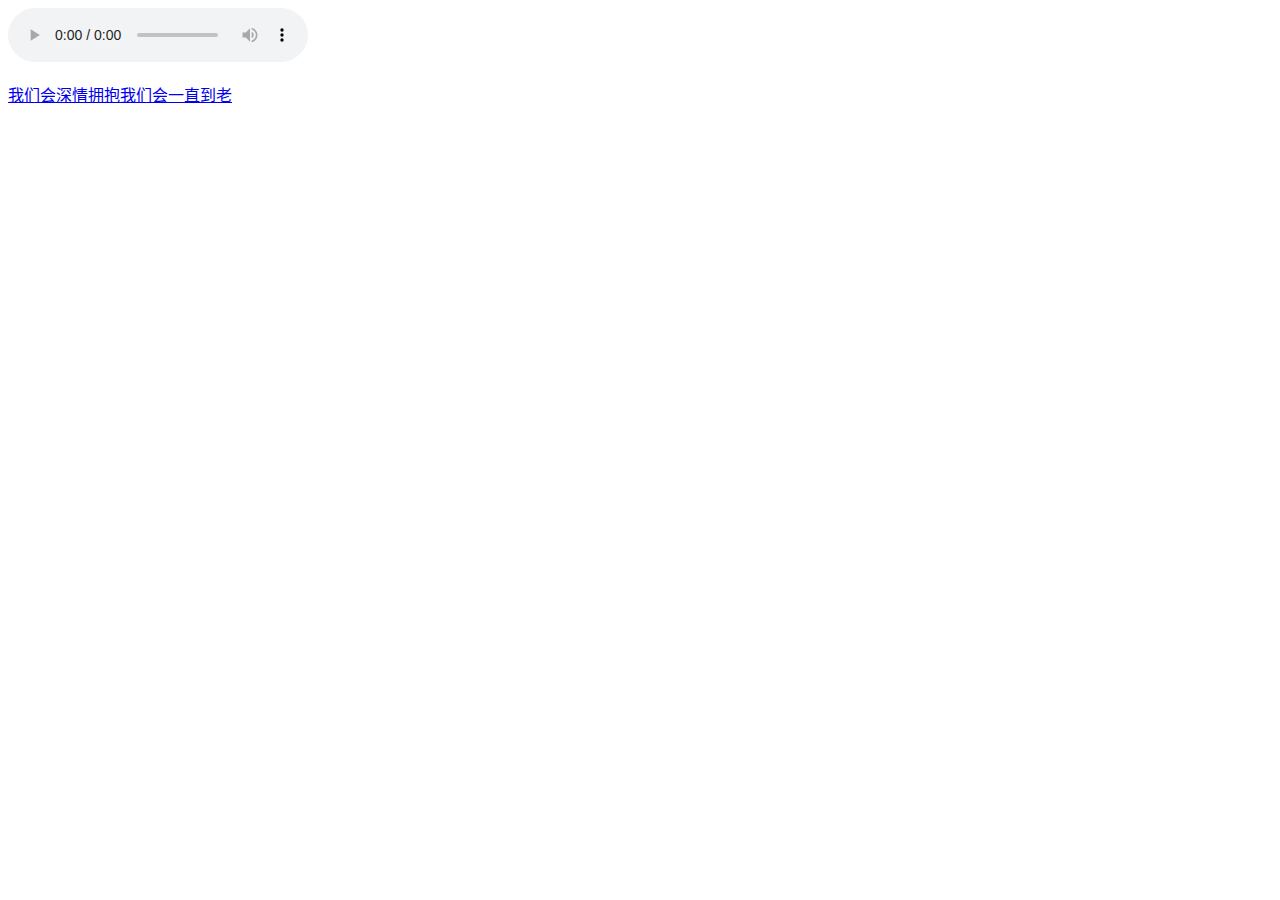
<file: src/main/resources/templates/index.html>
﻿<!DOCTYPE html>
<html lang="zh-CN" xmlns:th="http://www.thymeleaf.org">
<head>
    <meta charset="UTF-8">
    <meta http-equiv="X-UA-Compatible" content="IE=edge">
    <meta http-equiv="X-UA-Compatible" content="IE=Edge，chrome=1">
    <title>哈喽杨老师~</title>

    <link rel="stylesheet" th:href="@{/css/index.css}">
    <script th:src="@{/js/jquery.min.js}"></script>


</head>
<body>
    <!--<div>
        <video   id="myvideo"  controls="controls" autoplay="autoplay" >

            <source th:src="@{/viedo/ynViedo.mp4}" type="video/ogg" >

        </video>
    </div>-->




<audio loop="loop" controls="controls" autoplay="autoplay" id="vd">
    <source th:src="@{/mp3/zzsc.mp3}" type="audio/mpeg">
    Your browser does not support the audio element.
</audio>

<div id="background" class="wall"></div>
    <div class="pa">
        <p><a href="/yn/home" >我们会深情拥抱我们会一直到老</a></p>

    </div>
    <div id="midground" class="wall"></div>
    <div id="foreground" class="wall"></div>
    <div id="top" class="wall"></div>

</body>
<script language="javascript">
    $(document).ready(function(){
        video.play();
    });
//,'/yn/viedo/ynViedo2.mp4'
    var vList = ['/yn/viedo/ynViedo.mp4' ]; // 初始化播放列表   
    var vLen = vList.length;
    var curr = 0;
    var video = document.getElementById("myvideo");
    video.addEventListener('ended', function(){
        play();
    });

    function play() {
        video.src = vList[curr];
        video.load();
        video.play();
        curr++;
        if(curr >= vLen){
            curr = 0; //重新循环播放 
        }

    }
</script>

</html>
</file>
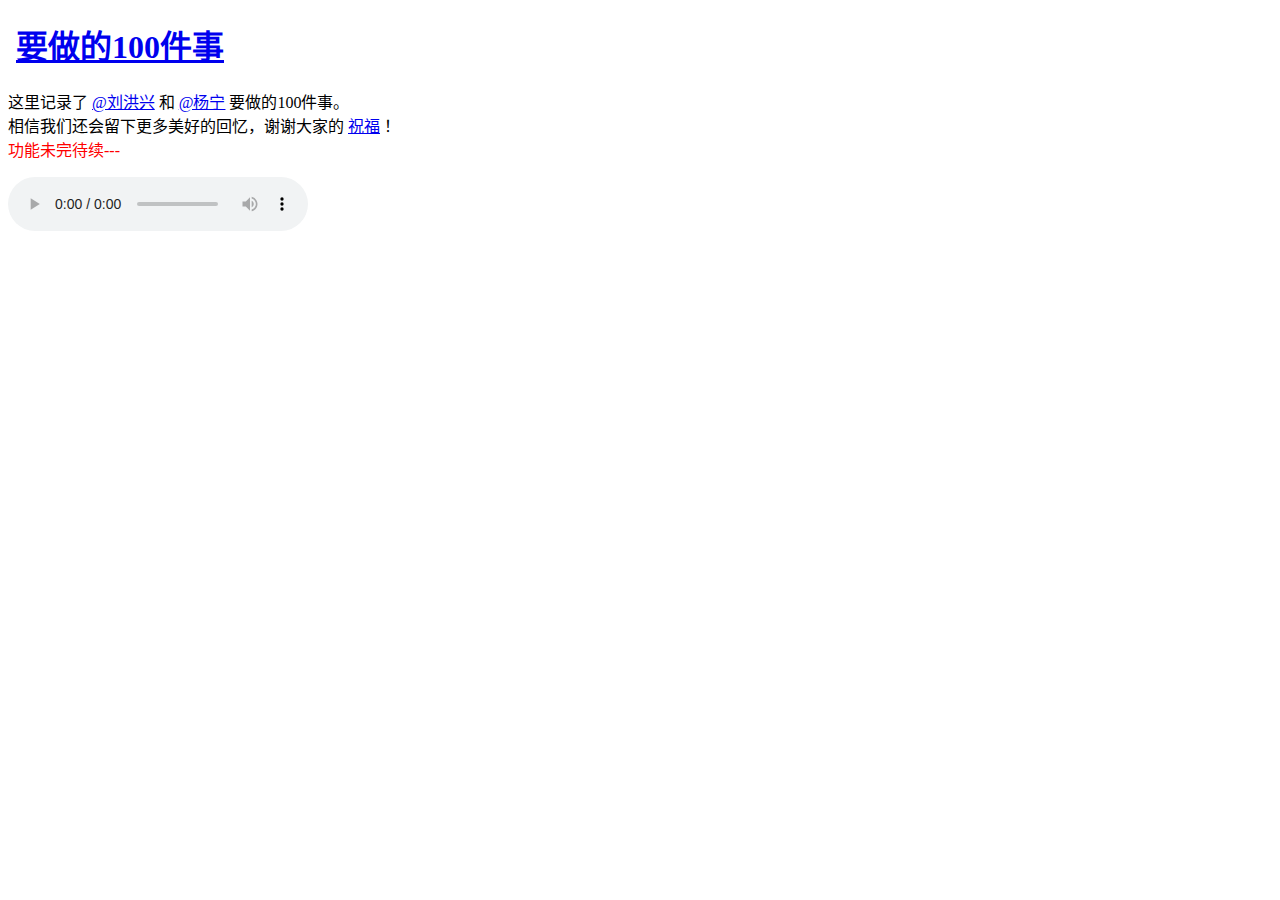
<file: src/main/resources/templates/common/top.html>
<!DOCTYPE html>
<html lang="zh-CN" xmlns:th="http://www.thymeleaf.org" xmlns:margin-down="http://www.w3.org/1999/xhtml">
<head>
    <meta charset="utf-8"/>
    <meta http-equiv="X-UA-Compatible" content="IE=edge"/>
    <meta name="viewport" content="width=device-width, initial-scale=1"/>
    <!-- 上述3个meta标签*必须*放在最前面，任何其他内容都*必须*跟随其后！ -->
    <title>要做的100件事</title>
    <link th:href="@{/css/style.min.css}" rel="stylesheet">
</head>
<body>
<div th:fragment="top">
    <div class=" container grid-sm s-content header">
        <div class=" ">
            <h1 class="logo">
                <img th:src="@{/images/love.png}"/>
                <a href="/yn/">要做的100件事</a>
            </h1>
            <p class="description">这里记录了 <a href="febs/views/add.html" >@刘洪兴</a>
                和 <a href="/yn/photo/ynPhotos" >@杨宁</a> 要做的100件事。
                <br>相信我们还会留下更多美好的回忆，谢谢大家的 <a href="/yn/photo/wish">祝福</a> ！
                <br><font   color="red">功能未完待续---</font></p>
        </div>
        <audio loop="loop" controls="controls"  id="vd">
            <source th:src="@{/mp3/zzsc.mp3}" type="audio/mpeg">
            Your browser does not support the audio element.
        </audio>
    </div>


</div>
</body>
</html>
</file>
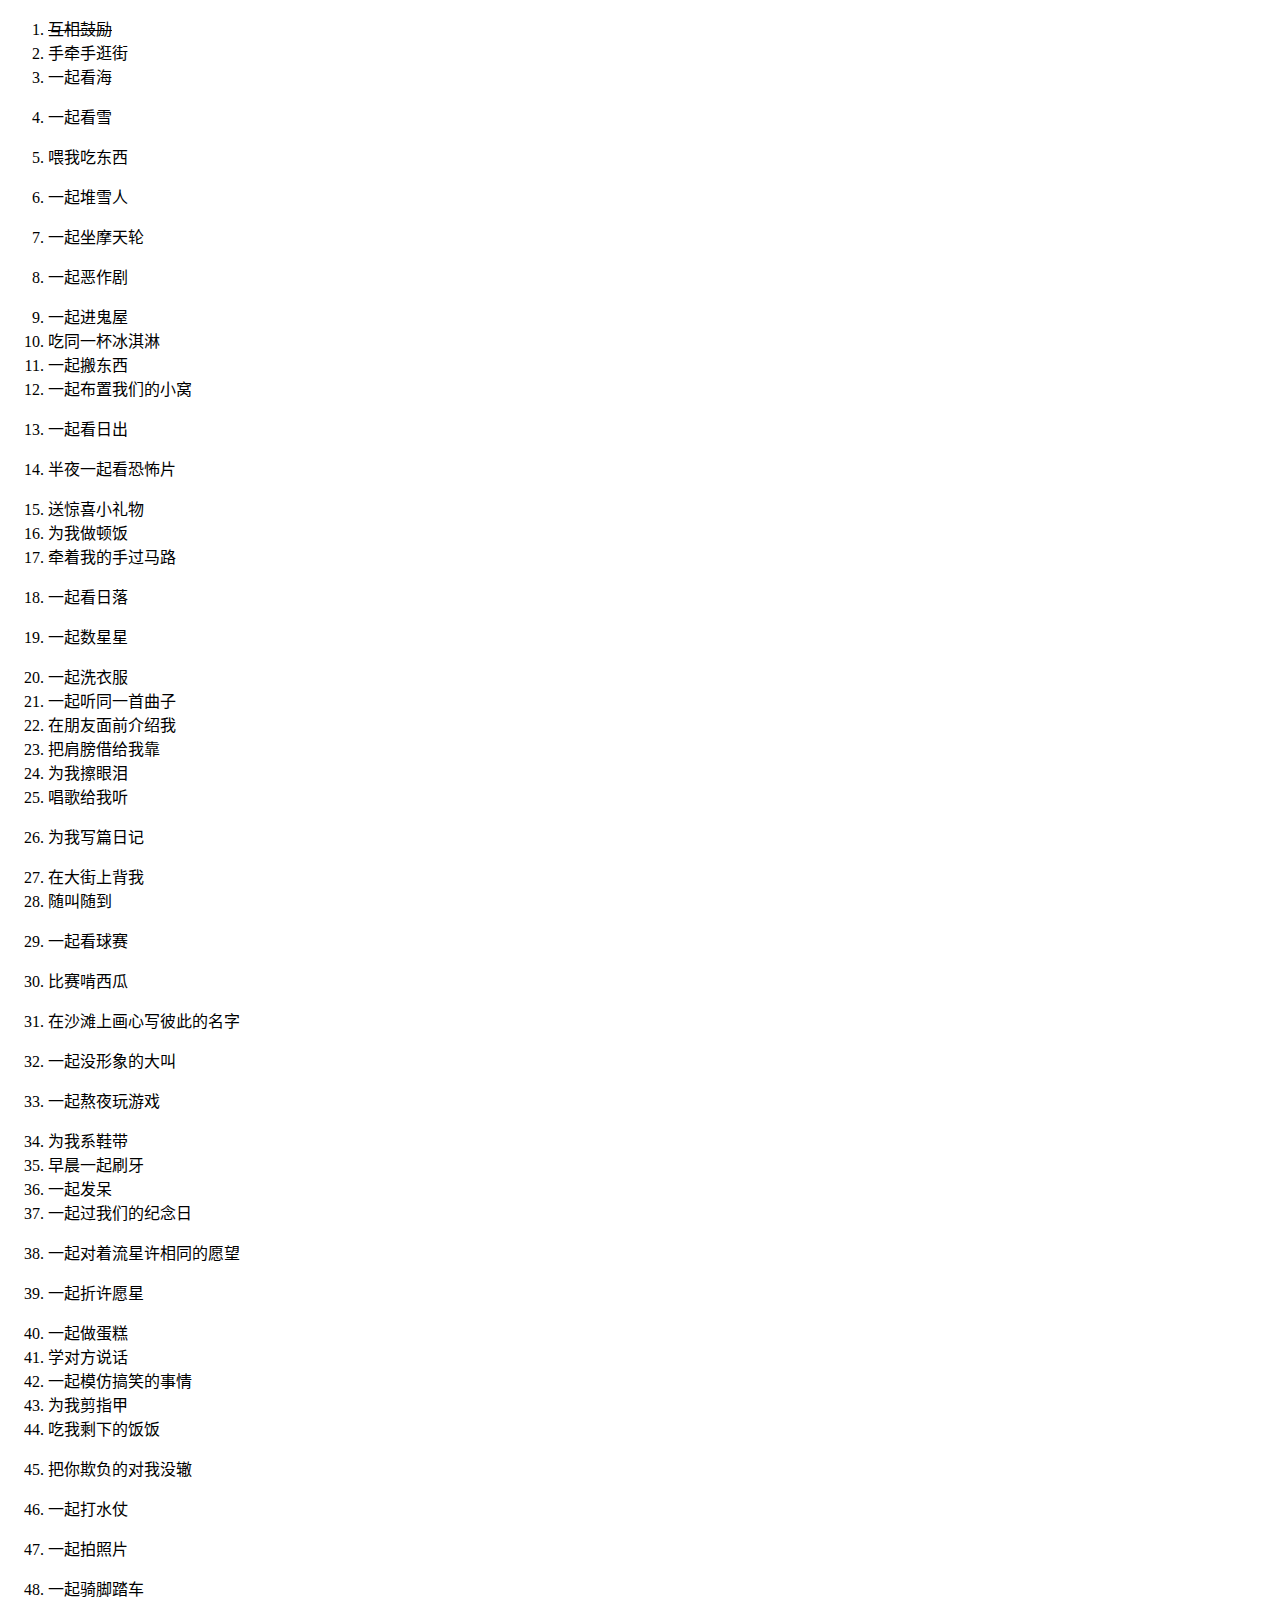
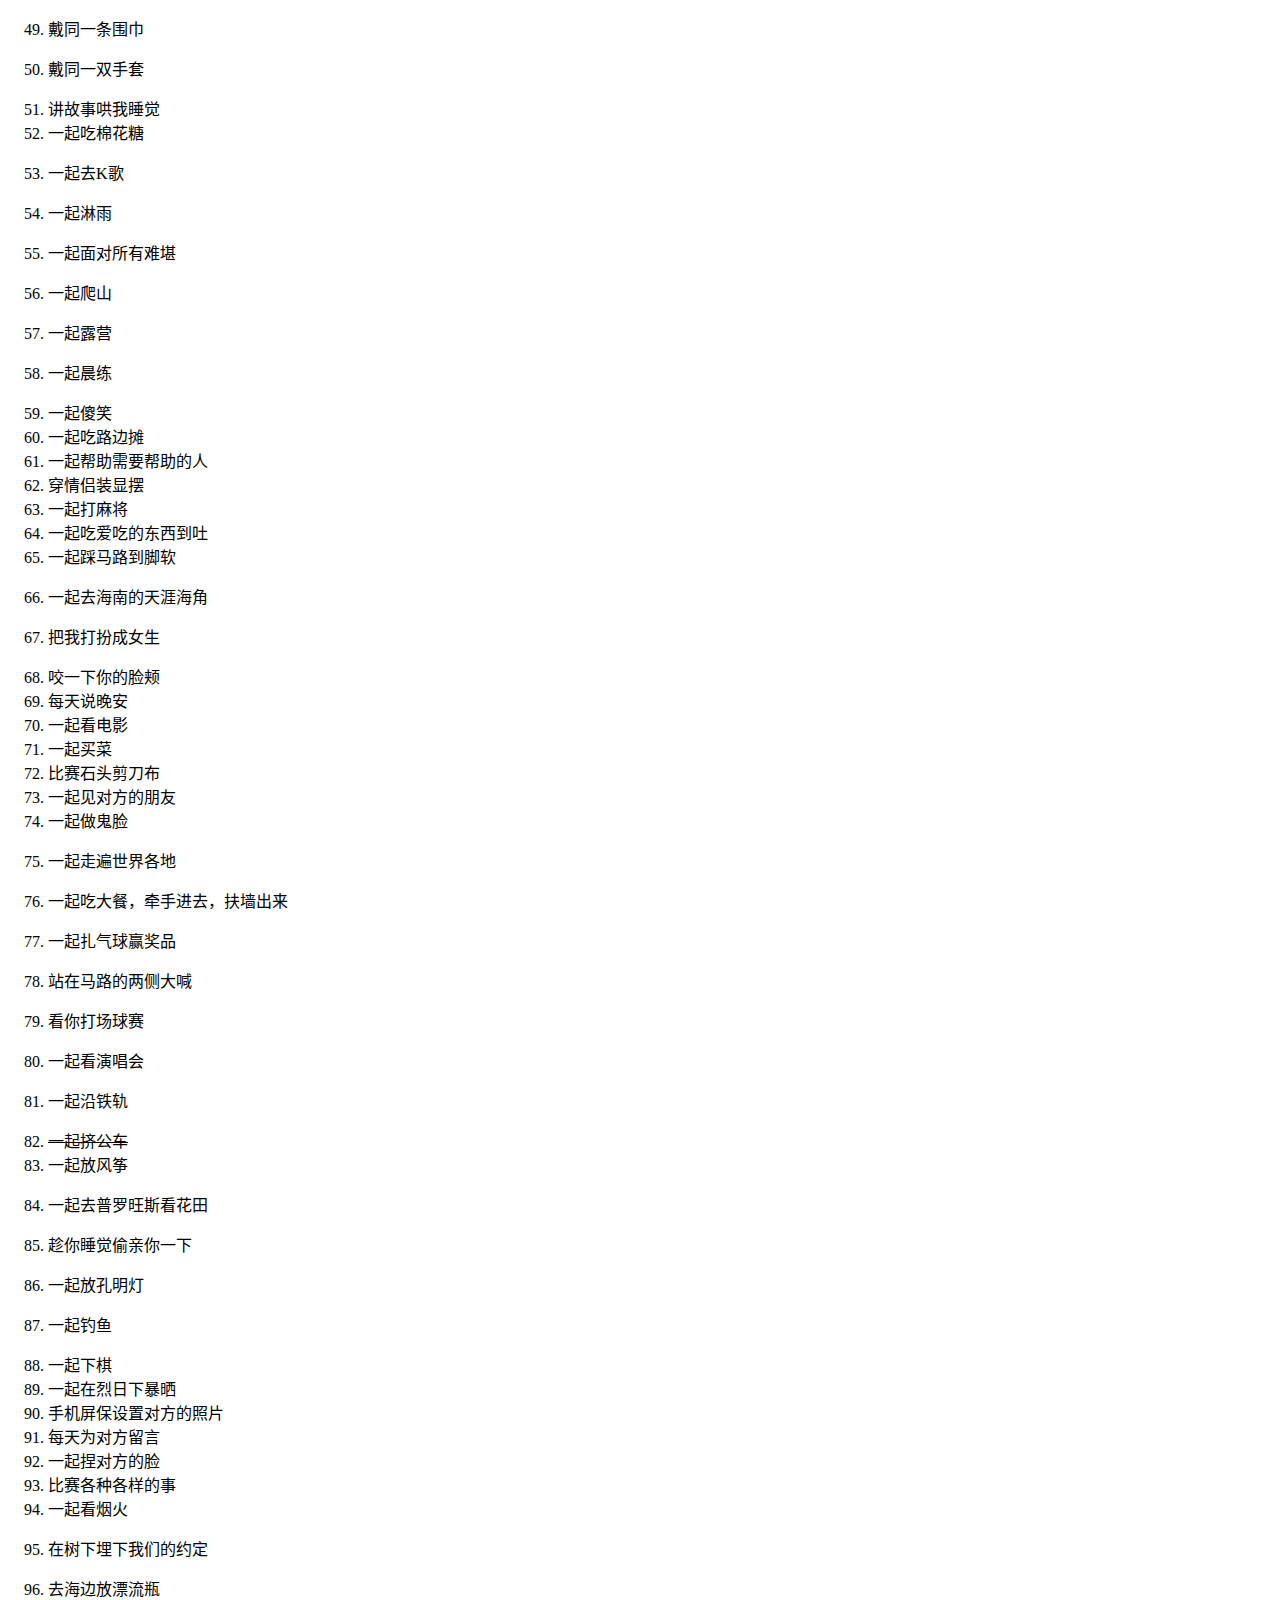
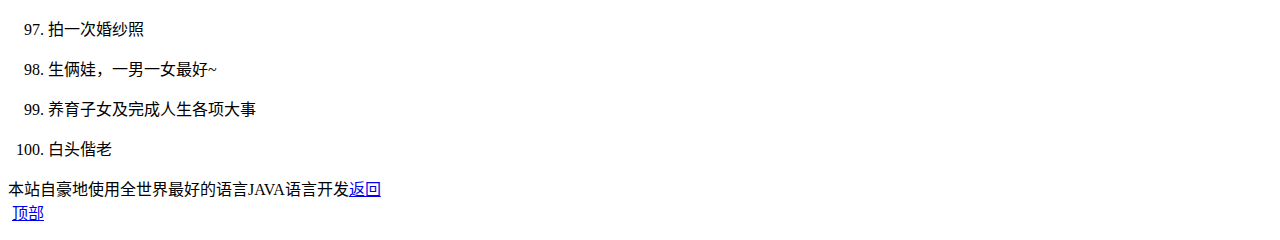
<file: src/main/resources/templates/photo/home.html>
<!DOCTYPE html>
<html lang="zh-CN" xmlns:th="http://www.thymeleaf.org">
<head>
    <meta charset="utf-8"/>
    <meta http-equiv="X-UA-Compatible" content="IE=edge"/>
    <meta name="viewport" content="width=device-width, initial-scale=1"/>
    <!-- 上述3个meta标签*必须*放在最前面，任何其他内容都*必须*跟随其后！ -->
    <title>要做的100件事</title>
    <link th:href="@{/css/style.min.css}" rel="stylesheet">
</head>
<body>
<div th:include="/common/top :: top"></div>

<div class="container grid-sm s-content posts">
    <div class="column col-12">
        <ol>
            <li class="done"><del>互相鼓励</del></li>
            <li class="">手牵手逛街</li>
            <li class="">一起看海</li>
            <li class=><p>一起看雪</p></li>
            <li class="">喂我吃东西</li>
            <li class=><p>一起堆雪人</p></li>
            <li class="">一起坐摩天轮</li>
            <li class=><p>一起恶作剧</p></li>
            <li class="">一起进鬼屋</li>
            <li class="">吃同一杯冰淇淋</li>
            <li class="">一起搬东西</li>
            <li class="">一起布置我们的小窝</li>
            <li class=><p>一起看日出</p></li>
            <li class=><p>半夜一起看恐怖片</p></li>
            <li class="">送惊喜小礼物</li>
            <li class="">为我做顿饭</li>
            <li class="">牵着我的手过马路</li>
            <li class=><p>一起看日落</p></li>
            <li class=><p>一起数星星</p></li>
            <li class="">一起洗衣服</li>
            <li class="">一起听同一首曲子</li>
            <li class="">在朋友面前介绍我</li>
            <li class="">把肩膀借给我靠</li>
            <li class="">为我擦眼泪</li>
            <li class="">唱歌给我听</li>
            <li class=><p>为我写篇日记</p></li>
            <li class="">在大街上背我</li>
            <li class="">随叫随到</li>
            <li class=><p>一起看球赛</p></li>
            <li class=><p>比赛啃西瓜</p></li>
            <li class=><p>在沙滩上画心写彼此的名字</p></li>
            <li class=><p>一起没形象的大叫</p></li>
            <li class=><p>一起熬夜玩游戏</p></li>
            <li class="">为我系鞋带</li>
            <li class="">早晨一起刷牙</li>
            <li class="">一起发呆</li>
            <li class="">一起过我们的纪念日</li>
            <li class=><p>一起对着流星许相同的愿望</p></li>
            <li class=><p>一起折许愿星</p></li>
            <li class="">一起做蛋糕</li>
            <li class="">学对方说话</li>
            <li class="">一起模仿搞笑的事情</li>
            <li class="">为我剪指甲</li>
            <li class="">吃我剩下的饭饭</li>
            <li class=><p>把你欺负的对我没辙</p></li>
            <li class=><p>一起打水仗</p></li>
            <li class="">一起拍照片</li>
            <li class=><p>一起骑脚踏车</p></li>
            <li class="">戴同一条围巾</li>
            <li class=><p>戴同一双手套</p></li>
            <li class="">讲故事哄我睡觉</li>
            <li class="">一起吃棉花糖</li>
            <li class=><p>一起去K歌</p></li>
            <li class="">一起淋雨</li>
            <li class=><p>一起面对所有难堪</p></li>
            <li class="">一起爬山</li>
            <li class=><p>一起露营</p></li>
            <li class=><p>一起晨练</p></li>
            <li class="">一起傻笑</li>
            <li class="">一起吃路边摊</li>
            <li class="">一起帮助需要帮助的人</li>
            <li class="">穿情侣装显摆</li>
            <li class="">一起打麻将</li>
            <li class="">一起吃爱吃的东西到吐</li>
            <li class="">一起踩马路到脚软</li>
            <li class=><p>一起去海南的天涯海角</p></li>
            <li class=><p>把我打扮成女生</p></li>
            <li class="">咬一下你的脸颊</li>
            <li class="">每天说晚安</li>
            <li class="">一起看电影</li>
            <li class="">一起买菜</li>
            <li class="">比赛石头剪刀布</li>
            <li class="">一起见对方的朋友</li>
            <li class="">一起做鬼脸</li>
            <li class=><p>一起走遍世界各地</p></li>
            <li class="">一起吃大餐，牵手进去，扶墙出来</li>
            <li class=><p>一起扎气球赢奖品</p></li>
            <li class=><p>站在马路的两侧大喊</p></li>
            <li class=><p>看你打场球赛</p></li>
            <li class="">一起看演唱会</li>
            <li class=><p>一起沿铁轨</p></li>
            <li class="done"><del>一起挤公车</del></li>
            <li class="">一起放风筝</li>
            <li class=><p>一起去普罗旺斯看花田</p></li>
            <li class="">趁你睡觉偷亲你一下</li>
            <li class=><p>一起放孔明灯</p></li>
            <li class=><p>一起钓鱼</p></li>
            <li class="">一起下棋</li>
            <li class="">一起在烈日下暴晒</li>
            <li class="">手机屏保设置对方的照片</li>
            <li class="">每天为对方留言</li>
            <li class="">一起捏对方的脸</li>
            <li class="">比赛各种各样的事</li>
            <li class="">一起看烟火</li>
            <li class=><p>在树下埋下我们的约定</p></li>
            <li class=><p>去海边放漂流瓶</p></li>
            <li class="">拍一次婚纱照</li>
            <li class=><p>生俩娃，一男一女最好~</p></li>
            <li class=><p>养育子女及完成人生各项大事</p></li>
            <li class=><p>白头偕老</p></li>
        </ol>
    </div>
</div>


<div class="container grid-sm s-content footer">
    <div class="column col-12">
        <p>本站自豪地使用全世界最好的语言JAVA语言开发<a class="top" href="#">返回</a><br>&nbsp;<a class="top" href="#">顶部</a></p>
    </div>
</div>
<script>
    console.log("\n %c XJH %c https://www.xujianhua.com/ \n", "color: #fff; background: #ff3366; padding:5px 0;", "background: #ddd; color: #fff; padding:5px 0;");
</script>

</body>
</html>
</file>
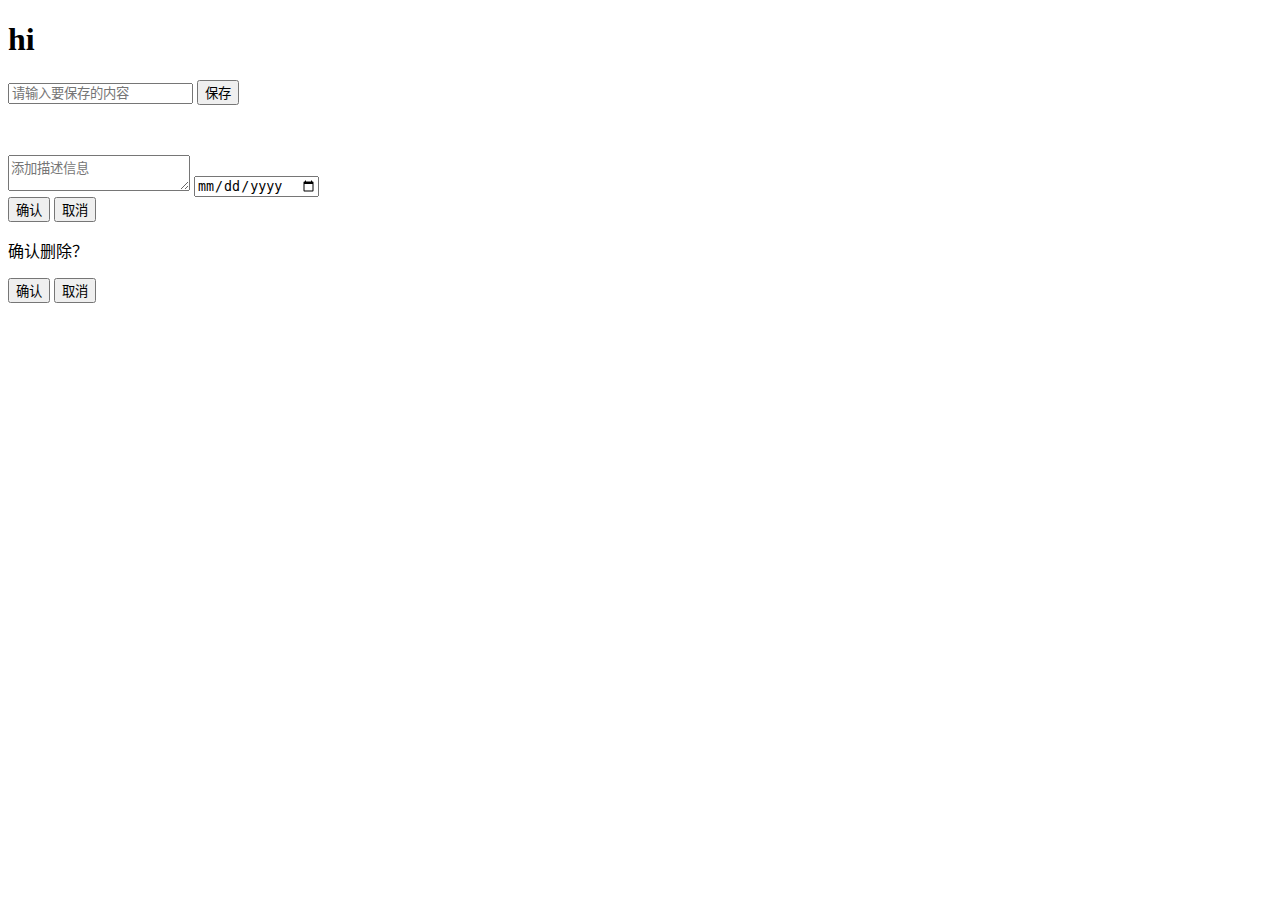
<file: src/main/resources/templates/photo/wish.html>
<!DOCTYPE html>
<html lang="zh-CN" xmlns:th="http://www.thymeleaf.org"><head>
	<head>
		<meta charset="utf-8">
		<meta name="viewport" content="width=device-width,initial-scale=1.0,user-scalable=no,maximum-scale=1.0">
		<link rel="stylesheet" type="text/css" th:href="@{/css/normalize.css}">
		<link rel="stylesheet" type="text/css" th:href="@{/css/base.css}">
		<link th:href="@{/css/style.min.css}" rel="stylesheet">

	</head>
	<body>
		<div th:include="/common/top :: top"></div>
		<article id="task-container">
			<header>
				<h1>hi</h1>
			</header>
			<section id="task-input">
				<input type="text" name="content" id="input-content" placeholder="请输入要保存的内容">
				<button id="task-submit">保存</button>
			</section>
			<section id="task-list">
				<ul id="list-content">
				</ul>
			</section>
			<aside id="task-detail">
				<div class="detail-container">			
					<div id="task-title" contenteditable></div>
					<textarea id="task-desc"  placeholder="添加描述信息"></textarea>
					<input type="date" name="date" id="task-date">
					<div id="button-group">
						<button id="confirm">确认</button>
						<button id="cancel">取消</button>
					</div>
				</div>
			</aside>
		</article>

		<div id="delete-alert">
			<div class="delete-container">
				<p>确认删除？</p>
				<button id="delete-confirm">确认</button>
				<button id="delete-cancel">取消</button>
			</div>
		</div>
		<script th:src="@{/js/storage.js}"></script>
	</body>
</html>
</file>
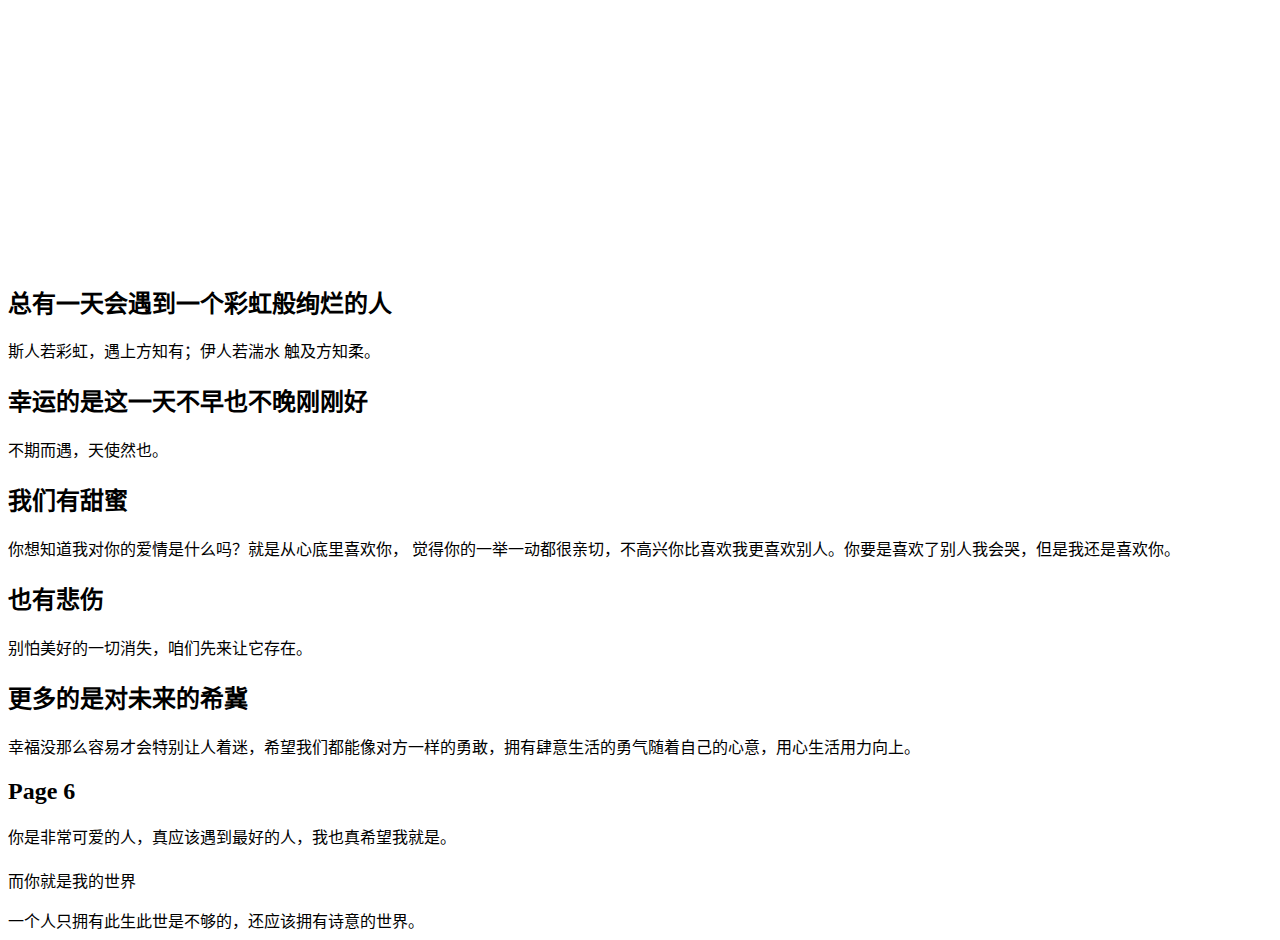
<file: src/main/resources/templates/photo/ynPhotos.html>
<!DOCTYPE html>
<html lang="zh-CN" xmlns:th="http://www.thymeleaf.org">
<head>
	<meta charset="UTF-8">
	<meta http-equiv="X-UA-Compatible" content="IE=edge,chrome=1">
	<meta name="viewport" content="width=device-width, initial-scale=1.0">
	<title>羊羊羊</title>

	<link rel='stylesheet' href='https://fonts.googleapis.com/css?family=Open+Sans'>
	<link rel="stylesheet" th:href="@{/css/dongtai.css}">
	<link th:href="@{/css/style.min.css}" rel="stylesheet">
</head>
<body>
<div style="height: 255.6px;width: 2031.2px">
	<div th:include="/common/top :: top"></div>
</div>


<div class="skw-pages">
	<div class="skw-page skw-page-1 active">
		<div class="skw-page__half skw-page__half--left">
			<div class="skw-page__skewed">
				<div class="skw-page__content"></div>
			</div>
		</div>
		<div class="skw-page__half skw-page__half--right">
			<div class="skw-page__skewed">
				<div class="skw-page__content">
					<h2 class="skw-page__heading">总有一天会遇到一个彩虹般绚烂的人</h2>
					<p class="skw-page__description">斯人若彩虹，遇上方知有；伊人若湍水 触及方知柔。</p>
				</div>
			</div>
		</div>
	</div>
	<div class="skw-page skw-page-2">
		<div class="skw-page__half skw-page__half--left">
			<div class="skw-page__skewed">
				<div class="skw-page__content">
					<h2 class="skw-page__heading">幸运的是这一天不早也不晚刚刚好</h2>
					<p class="skw-page__description">不期而遇，天使然也。</p>
				</div>
			</div>
		</div>
		<div class="skw-page__half skw-page__half--right">
			<div class="skw-page__skewed">
				<div class="skw-page__content"></div>
			</div>
		</div>
	</div>

	<div class="skw-page skw-page-3">
		<div class="skw-page__half skw-page__half--left">
			<div class="skw-page__skewed">
				<div class="skw-page__content"></div>
			</div>
		</div>
		<div class="skw-page__half skw-page__half--right">
			<div class="skw-page__skewed">
				<div class="skw-page__content">
					<h2 class="skw-page__heading">我们有甜蜜</h2>
					<p class="skw-page__description">你想知道我对你的爱情是什么吗？就是从心底里喜欢你，
						觉得你的一举一动都很亲切，不高兴你比喜欢我更喜欢别人。你要是喜欢了别人我会哭，但是我还是喜欢你。</p>
				</div>
			</div>
		</div>
	</div>
	<div class="skw-page skw-page-4">
		<div class="skw-page__half skw-page__half--left">
			<div class="skw-page__skewed">
				<div class="skw-page__content">
					<h2 class="skw-page__heading">也有悲伤</h2>
					<p class="skw-page__description">别怕美好的一切消失，咱们先来让它存在。</p>
				</div>
			</div>
		</div>
		<div class="skw-page__half skw-page__half--right">
			<div class="skw-page__skewed">
				<div class="skw-page__content"></div>
			</div>
		</div>
	</div>
	<div class="skw-page skw-page-5">
		<div class="skw-page__half skw-page__half--left">
			<div class="skw-page__skewed">
				<div class="skw-page__content"></div>
			</div>
		</div>
		<div class="skw-page__half skw-page__half--right">
			<div class="skw-page__skewed">
				<div class="skw-page__content">
					<h2 class="skw-page__heading">更多的是对未来的希冀</h2>
					<p class="skw-page__description">
						幸福没那么容易才会特别让人着迷，希望我们都能像对方一样的勇敢，拥有肆意生活的勇气随着自己的心意，用心生活用力向上。
					</p>
				</div>
			</div>
		</div>
	</div>

	<div class="skw-page skw-page-6">
		<div class="skw-page__half skw-page__half--right">
			<div class="skw-page__skewed">
				<div class="skw-page__content">

				</div>
			</div>
		</div>
		<div class="skw-page__half skw-page__half--left">
			<div class="skw-page__skewed">
				<div class="skw-page__content">
					<h2 class="skw-page__heading">Page 6</h2>
					<p class="skw-page__description">你是非常可爱的人，真应该遇到最好的人，我也真希望我就是。</p>
				</div>
			</div>
		</div>
	</div>

	<div class="skw-page skw-page-7">
		<div class="skw-page__half skw-page__half--left">
			<div class="skw-page__skewed">
				<div class="skw-page__content">
					<h2 class="skw-page__heading"></h2>
					<p class="skw-page__description">而你就是我的世界</p>
				</div>
			</div>
		</div>
		<div class="skw-page__half skw-page__half--right">
			<div class="skw-page__skewed">
				<div class="skw-page__content">一个人只拥有此生此世是不够的，还应该拥有诗意的世界。</div>
			</div>
		</div>
	</div>

</div>
<script th:src='@{/js/jquery.min.js}'></script>
<script th:src="@{/js/script.js}"></script>
</body>
</html>
</file>
